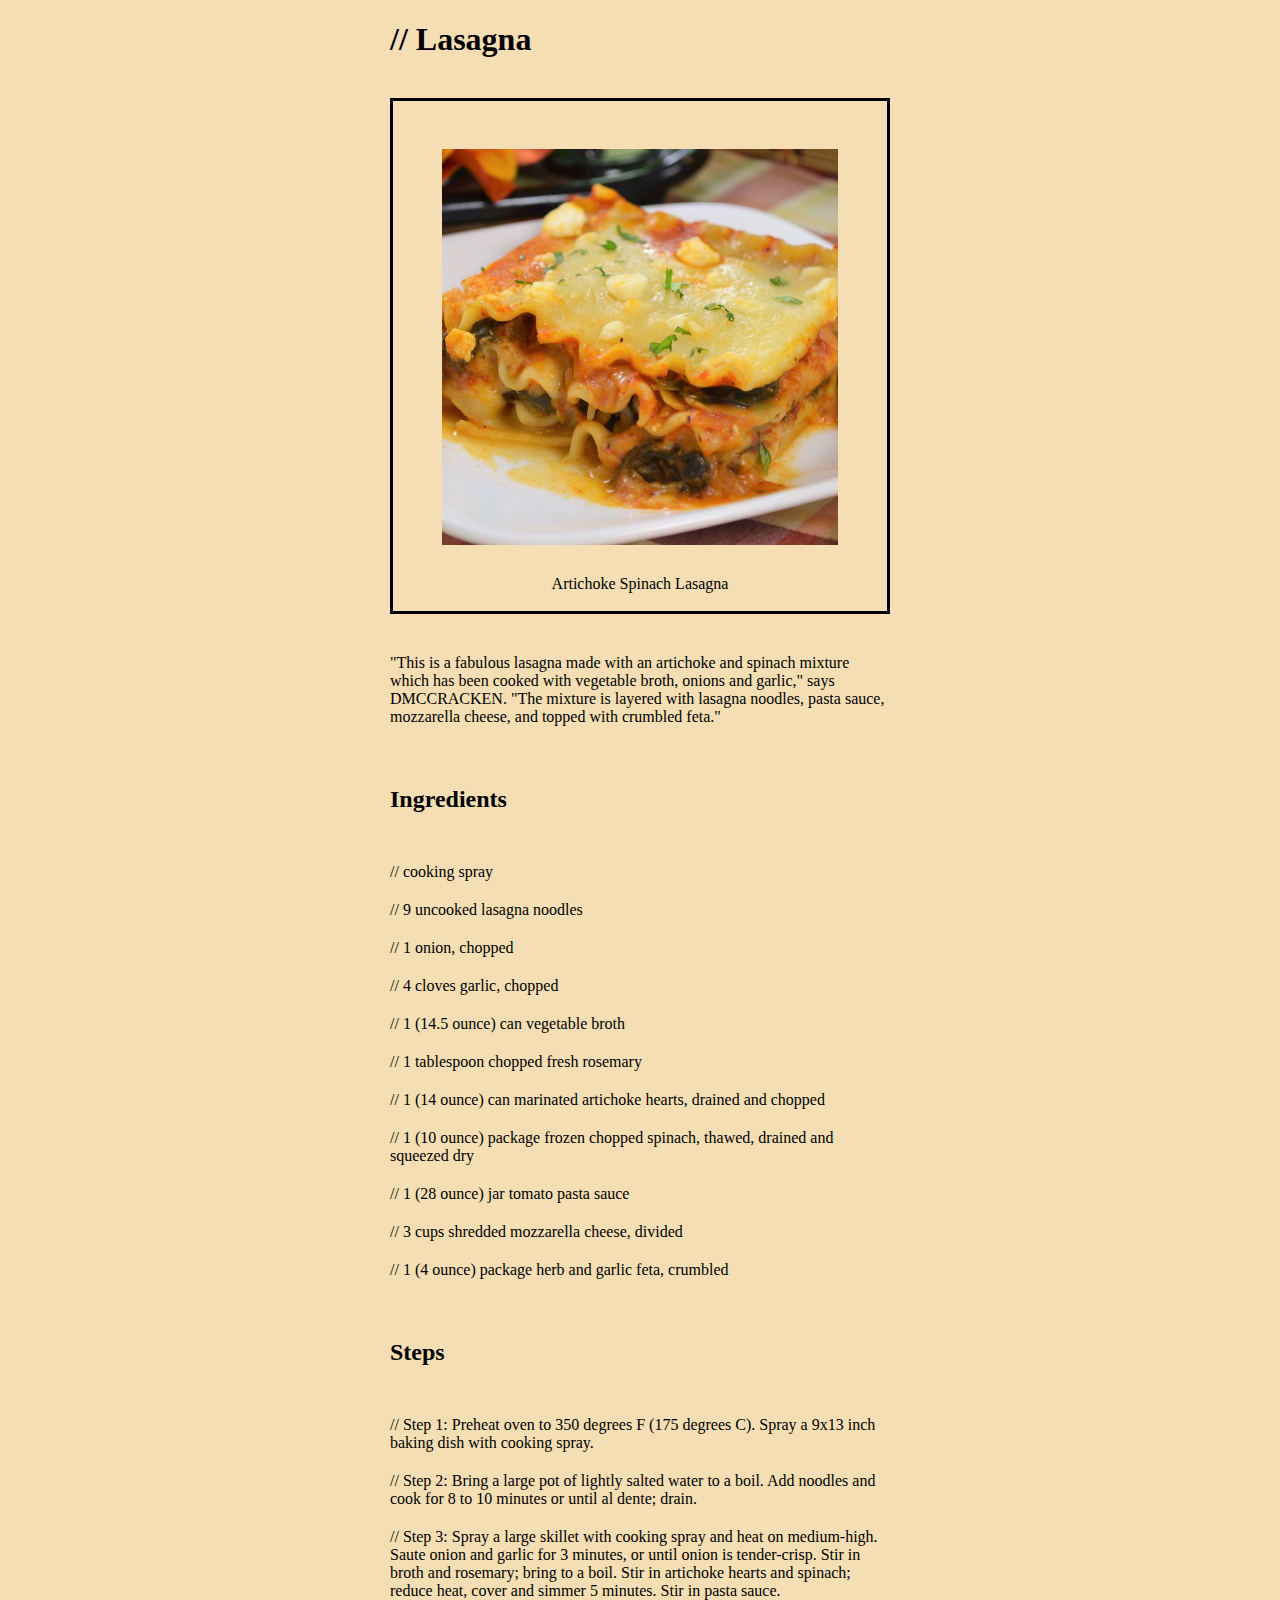
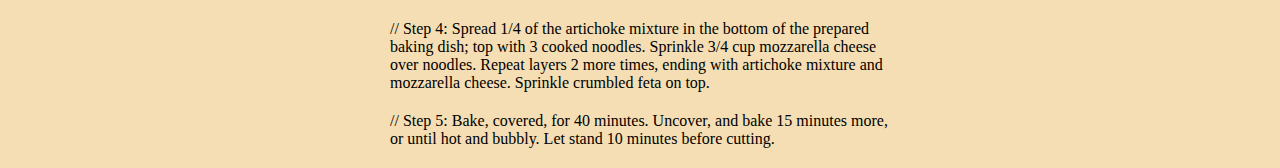
<file: recipes/lasagna.html>
<!DOCTYPE html>
<html lang="en">
<head>
    <meta charset="UTF-8">
    <meta name="viewport" content="width=device-width, initial-scale=1.0">
    <link rel="stylesheet" href="../style.css">
    <title>Artichoke Spinach Lasagna</title>
</head>
<body>
    <div class="container">
        <h1>// Lasagna</h1>
        <div class="border">
            <figure>
                <img src="../images/lasagna.jpg" alt="Lasagna">
                <figcaption>Artichoke Spinach Lasagna</figcaption>
            </figure>
        </div>
        <p>"This is a fabulous lasagna made with an artichoke and spinach mixture which has been cooked with vegetable broth, onions and garlic," says DMCCRACKEN. "The mixture is layered with lasagna noodles, pasta sauce, mozzarella cheese, and topped with crumbled feta."</p>
        <h2>Ingredients</h2>
        <ul>
            <li>// cooking spray</li>
            <li>// 9 uncooked lasagna noodles</li>
            <li>// 1 onion, chopped</li>
            <li>// 4 cloves garlic, chopped</li>
            <li>// 1 (14.5 ounce) can vegetable broth</li>
            <li>// 1 tablespoon chopped fresh rosemary</li>
            <li>// 1 (14 ounce) can marinated artichoke hearts, drained and chopped</li>
            <li>// 1 (10 ounce) package frozen chopped spinach, thawed, drained and squeezed dry</li>
            <li>// 1 (28 ounce) jar tomato pasta sauce</li>
            <li>// 3 cups shredded mozzarella cheese, divided</li>
            <li>// 1 (4 ounce) package herb and garlic feta, crumbled</li>
        </ul>
        <h2>Steps</h2>
        <ol>
            <li>// Step 1: Preheat oven to 350 degrees F (175 degrees C). Spray a 9x13 inch baking dish with cooking spray.</li>
            <li>// Step 2: Bring a large pot of lightly salted water to a boil. Add noodles and cook for 8 to 10 minutes or until al dente; drain.</li>
            <li>// Step 3: Spray a large skillet with cooking spray and heat on medium-high. Saute onion and garlic for 3 minutes, or until onion is tender-crisp. Stir in broth and rosemary; bring to a boil. Stir in artichoke hearts and spinach; reduce heat, cover and simmer 5 minutes. Stir in pasta sauce.</li>
            <li>// Step 4: Spread 1/4 of the artichoke mixture in the bottom of the prepared baking dish; top with 3 cooked noodles. Sprinkle 3/4 cup mozzarella cheese over noodles. Repeat layers 2 more times, ending with artichoke mixture and mozzarella cheese. Sprinkle crumbled feta on top.</li>
            <li>// Step 5: Bake, covered, for 40 minutes. Uncover, and bake 15 minutes more, or until hot and bubbly. Let stand 10 minutes before cutting.</li>
        </ol>
    </div>
</body>
</html>
</file>
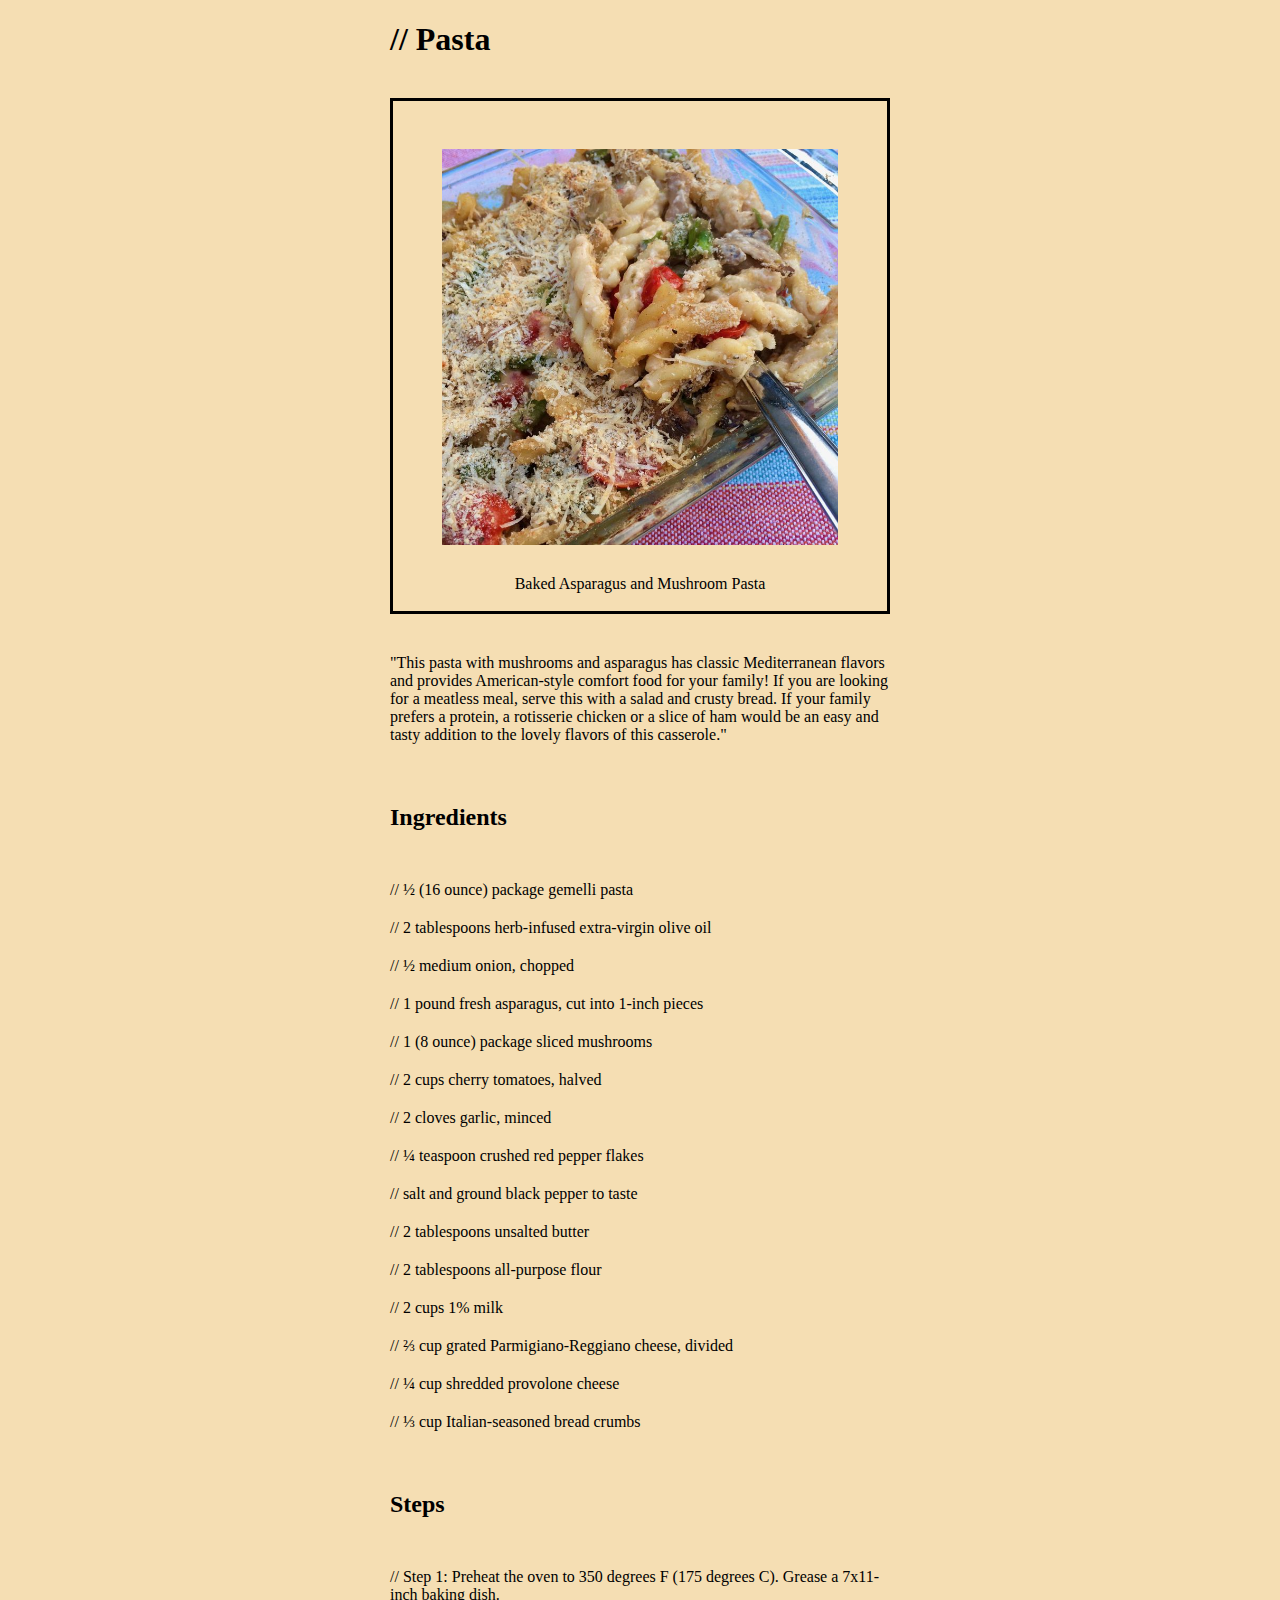
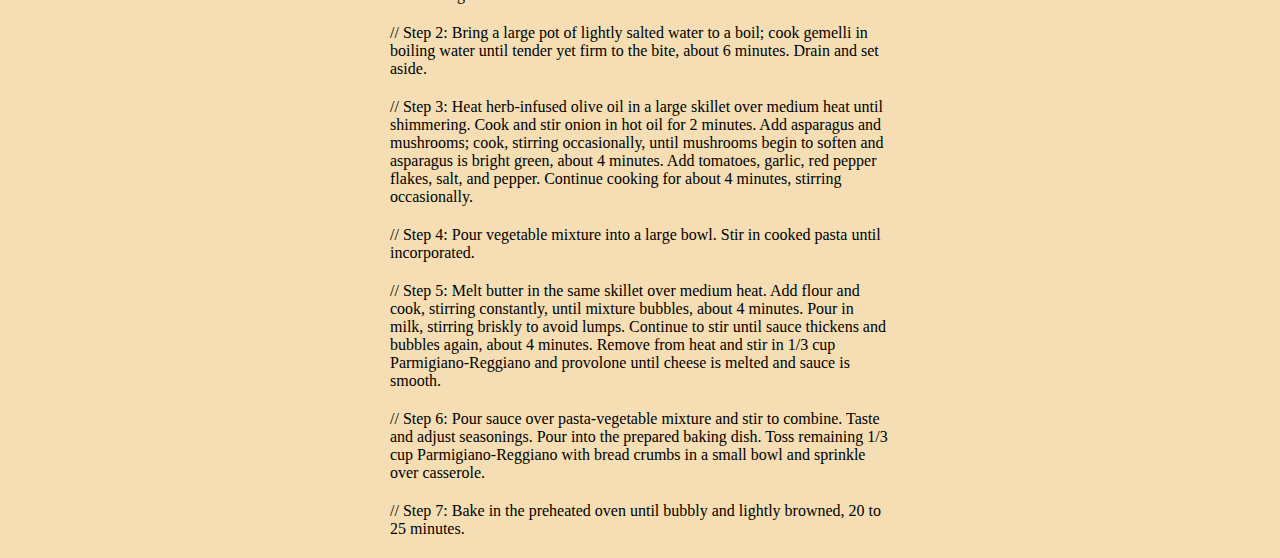
<file: recipes/pasta.html>
<!DOCTYPE html>
<html lang="en">
<head>
    <meta charset="UTF-8">
    <meta name="viewport" content="width=device-width, initial-scale=1.0">
    <link rel="stylesheet" href="../style.css">
    <title>// Baked Asparagus and Mushroom Pasta</title>
</head>
<body>
    <div class="container">
        <h1>// Pasta</h1>
        <div class="border">
            <figure>
                <img src="../images/pasta.jpg" alt="Pasta">
                <figcaption>Baked Asparagus and Mushroom Pasta</figcaption>
            </figure>
        </div>
        <p>"This pasta with mushrooms and asparagus has classic Mediterranean flavors and provides American-style comfort food for your family! If you are looking for a meatless meal, serve this with a salad and crusty bread. If your family prefers a protein, a rotisserie chicken or a slice of ham would be an easy and tasty addition to the lovely flavors of this casserole."</p>
        <h2>Ingredients</h2>
        <ul>
            <li>// ½ (16 ounce) package gemelli pasta</li>
            <li>// 2 tablespoons herb-infused extra-virgin olive oil</li>
            <li>// ½ medium onion, chopped</li>
            <li>// 1 pound fresh asparagus, cut into 1-inch pieces</li>
            <li>// 1 (8 ounce) package sliced mushrooms</li>
            <li>// 2 cups cherry tomatoes, halved</li>
            <li>// 2 cloves garlic, minced</li>
            <li>// ¼ teaspoon crushed red pepper flakes</li>
            <li>// salt and ground black pepper to taste</li>
            <li>// 2 tablespoons unsalted butter</li>
            <li>// 2 tablespoons all-purpose flour</li>
            <li>// 2 cups 1% milk</li>
            <li>// ⅔ cup grated Parmigiano-Reggiano cheese, divided</li>
            <li>// ¼ cup shredded provolone cheese</li>
            <li>// ⅓ cup Italian-seasoned bread crumbs</li>
        </ul>
        <h2>Steps</h2>
        <ol>
            <li>// Step 1: Preheat the oven to 350 degrees F (175 degrees C). Grease a 7x11-inch baking dish.</li>
            <li>// Step 2: Bring a large pot of lightly salted water to a boil; cook gemelli in boiling water until tender yet firm to the bite, about 6 minutes. Drain and set aside.</li>
            <li>// Step 3: Heat herb-infused olive oil in a large skillet over medium heat until shimmering. Cook and stir onion in hot oil for 2 minutes. Add asparagus and mushrooms; cook, stirring occasionally, until mushrooms begin to soften and asparagus is bright green, about 4 minutes. Add tomatoes, garlic, red pepper flakes, salt, and pepper. Continue cooking for about 4 minutes, stirring occasionally.</li>
            <li>// Step 4: Pour vegetable mixture into a large bowl. Stir in cooked pasta until incorporated.</li>
            <li>// Step 5: Melt butter in the same skillet over medium heat. Add flour and cook, stirring constantly, until mixture bubbles, about 4 minutes. Pour in milk, stirring briskly to avoid lumps. Continue to stir until sauce thickens and bubbles again, about 4 minutes. Remove from heat and stir in 1/3 cup Parmigiano-Reggiano and provolone until cheese is melted and sauce is smooth.</li>
            <li>// Step 6: Pour sauce over pasta-vegetable mixture and stir to combine. Taste and adjust seasonings. Pour into the prepared baking dish. Toss remaining 1/3 cup Parmigiano-Reggiano with bread crumbs in a small bowl and sprinkle over casserole.</li>
            <li>// Step 7: Bake in the preheated oven until bubbly and lightly browned, 20 to 25 minutes.</li>
        </ol>
    </div>
</body>
</html>
</file>
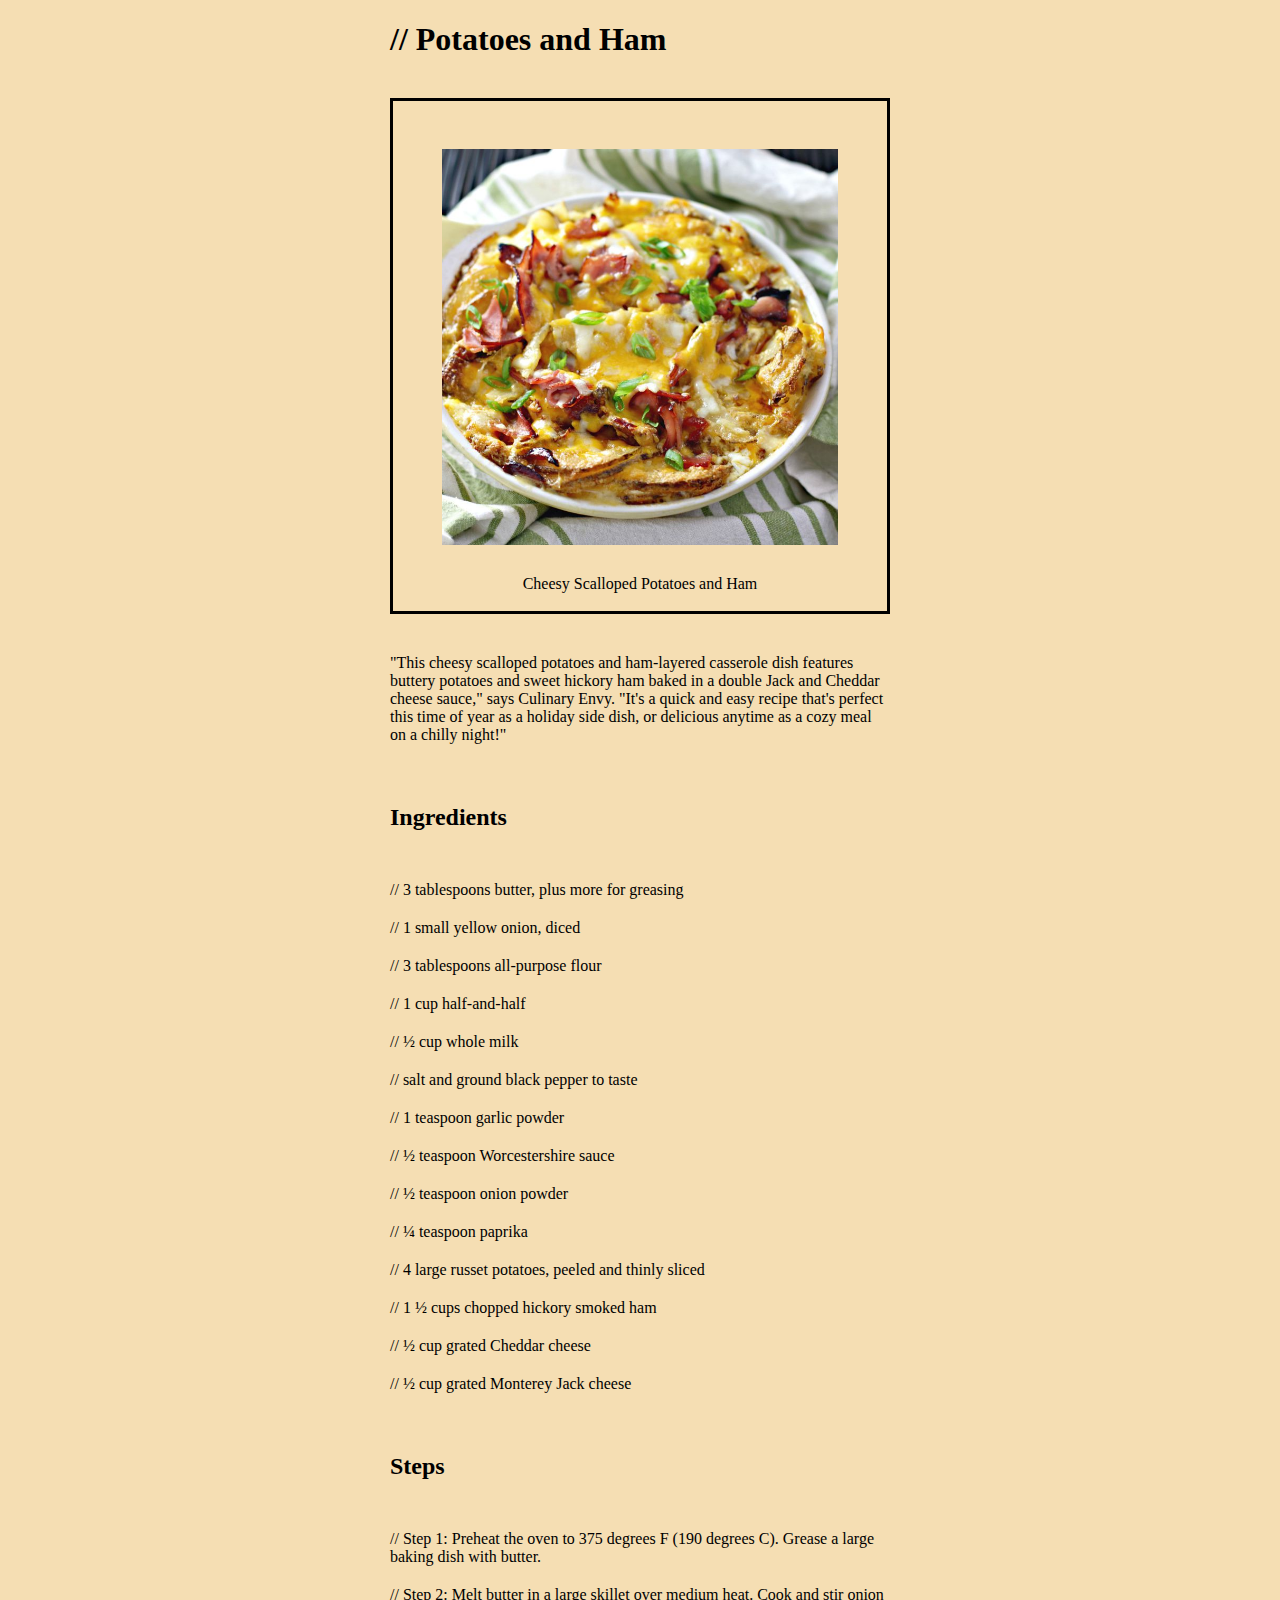
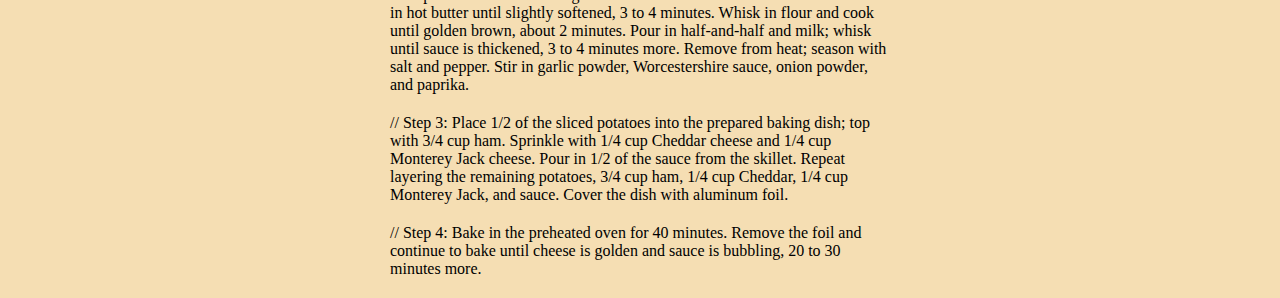
<file: recipes/potatoes-and-ham.html>
<!DOCTYPE html>
<html lang="en">
<head>
    <meta charset="UTF-8">
    <meta name="viewport" content="width=device-width, initial-scale=1.0">
    <link rel="stylesheet" href="../style.css">
    <title>Cheesy Scalloped Potatoes and Ham</title>
</head>
<body>
    <div class="container">
        <h1>// Potatoes and Ham</h1>
        <div class="border">
            <figure>
                <img src="../images/potatoes-and-ham.jpg" alt="Potatoes and Ham">
                <figcaption>Cheesy Scalloped Potatoes and Ham</figcaption>
            </figure>
        </div>
        <p>"This cheesy scalloped potatoes and ham-layered casserole dish features buttery potatoes and sweet hickory ham baked in a double Jack and Cheddar cheese sauce," says Culinary Envy. "It's a quick and easy recipe that's perfect this time of year as a holiday side dish, or delicious anytime as a cozy meal on a chilly night!"</p>
        <h2>Ingredients</h2>
        <ul>
            <li>// 3 tablespoons butter, plus more for greasing</li>
            <li>// 1 small yellow onion, diced</li>
            <li>// 3 tablespoons all-purpose flour</li>
            <li>// 1 cup half-and-half</li>
            <li>// ½ cup whole milk</li>
            <li>// salt and ground black pepper to taste</li>
            <li>// 1 teaspoon garlic powder</li>
            <li>// ½ teaspoon Worcestershire sauce</li>
            <li>// ½ teaspoon onion powder</li>
            <li>// ¼ teaspoon paprika</li>
            <li>// 4 large russet potatoes, peeled and thinly sliced</li>
            <li>// 1 ½ cups chopped hickory smoked ham</li>
            <li>// ½ cup grated Cheddar cheese</li>
            <li>// ½ cup grated Monterey Jack cheese</li>
        </ul>
        <h2>Steps</h2>
        <ol>
            <li>// Step 1: Preheat the oven to 375 degrees F (190 degrees C). Grease a large baking dish with butter.</li>
            <li>// Step 2: Melt butter in a large skillet over medium heat. Cook and stir onion in hot butter until slightly softened, 3 to 4 minutes. Whisk in flour and cook until golden brown, about 2 minutes. Pour in half-and-half and milk; whisk until sauce is thickened, 3 to 4 minutes more. Remove from heat; season with salt and pepper. Stir in garlic powder, Worcestershire sauce, onion powder, and paprika.</li>
            <li>// Step 3: Place 1/2 of the sliced potatoes into the prepared baking dish; top with 3/4 cup ham. Sprinkle with 1/4 cup Cheddar cheese and 1/4 cup Monterey Jack cheese. Pour in 1/2 of the sauce from the skillet. Repeat layering the remaining potatoes, 3/4 cup ham, 1/4 cup Cheddar, 1/4 cup Monterey Jack, and sauce. Cover the dish with aluminum foil.</li>
            <li>// Step 4: Bake in the preheated oven for 40 minutes. Remove the foil and continue to bake until cheese is golden and sauce is bubbling, 20 to 30 minutes more.</li>
        </ol>
    </div>
</body>
</html>
</file>
<file: style.css>
/* index.html */

* {
    font-family: 'Monaco', serif;
}

html {
    background-color: wheat;
}

.container {
    width: 90%;
    max-width: 500px;
    margin-left: auto;
    margin-right: auto;
}

h1 {
    margin-bottom: 40px;
}

.border {
    border-style: solid;
}

img {
    display: block;
    margin-left: auto;
    margin-right: auto;
    height: auto;
    width: 80%;
    max-width: 400px;
    padding: 30px;
}

ul {
    margin-top: 50px;
}

li {
    list-style-type: none;
    margin-bottom: 20px;
    margin-left: -40px;
}

a {
    color: black;
    text-decoration: none;
}


/* Odin Recipes */

figcaption {
    text-align: center;
}

p {
    margin-top: 40px;
}

h2 {
    margin-top: 60px;
}

figure {
    display: inline;
}

ol {
    margin-top: 50px;
}
</file>
